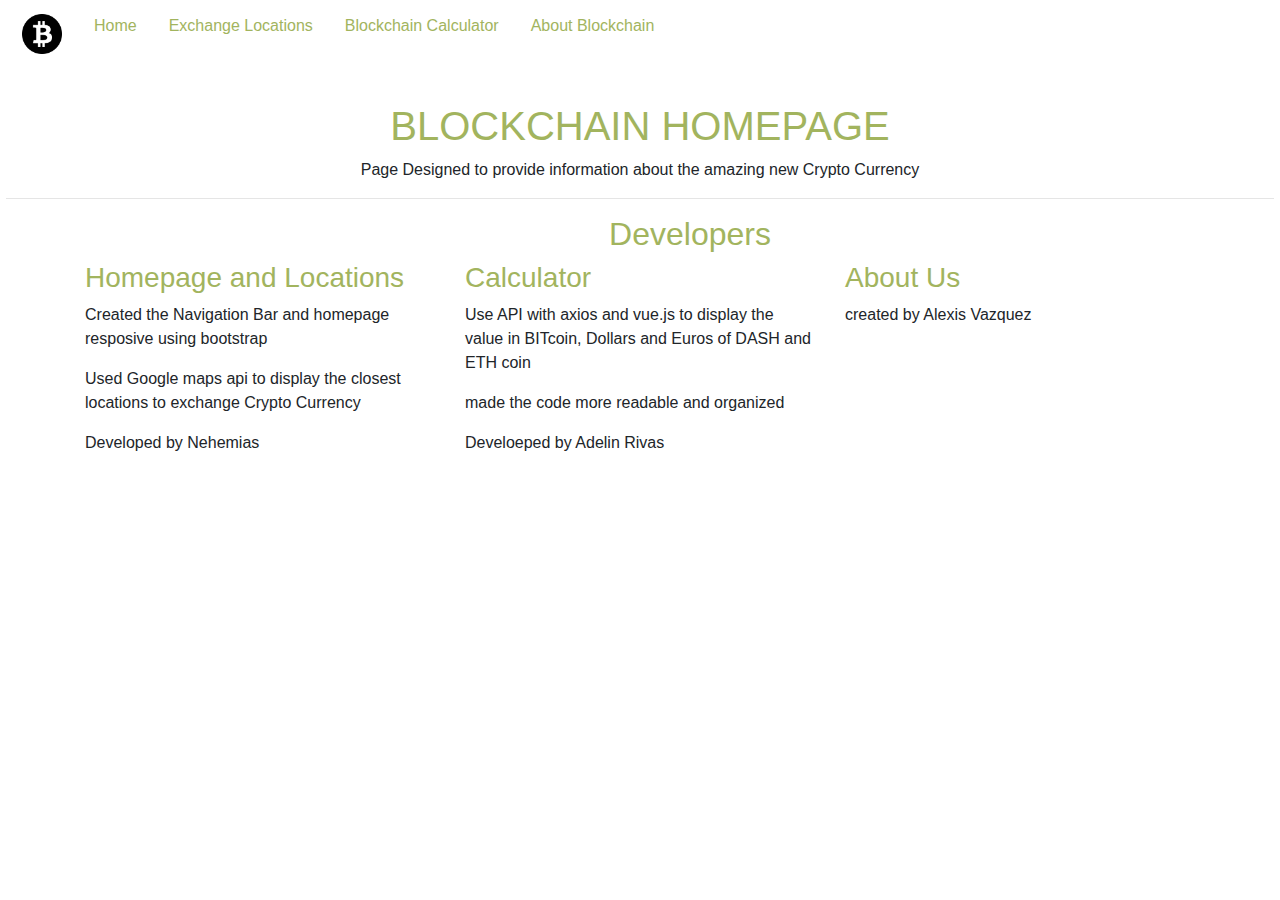
<file: index.html>
<!DOCTYPE html>
<html lang="en">
<head>
  <title>Home</title>
  <meta charset="utf-8">
  <meta name="viewport" content="width=device-width, initial-scale=1">
  <link rel="stylesheet" type="text/css" href="./css/style.css">
  <script src="./js/locations.js"></script>
  <link rel="stylesheet" href="https://maxcdn.bootstrapcdn.com/bootstrap/4.1.3/css/bootstrap.min.css">

  <script src="https://ajax.googleapis.com/ajax/libs/jquery/3.3.1/jquery.min.js"></script>
  <script src="https://cdnjs.cloudflare.com/ajax/libs/popper.js/1.14.3/umd/popper.min.js"></script>
  <script src="https://maxcdn.bootstrapcdn.com/bootstrap/4.1.3/js/bootstrap.min.js"></script>
</head>
<body>

  <!-- Navigation Bar -->
  <div>
    <ul class="nav">
      <li class="nav-item">
        <a class="nav-link active" href="index.html"><img class="icons" src="./images/bitcoin-icon.png" alt="chef icons",height="40" width="40"></a>
      </li>
      <li class="nav-item">
      <a class="nav-link" href="index.html">Home</a>
    </li>
    <li class="nav-item">
      <a class="nav-link" href="locations.html">Exchange Locations</a>
    </li>
    <li class="nav-item">
      <a class="nav-link" href="calculator.html">Blockchain Calculator</a>
    </li>
    <li class="nav-item">
      <a class="nav-link" href="AboutBlockchain.html">About Blockchain</a>
    </li>
    </ul>
  </div>
  <!----------------->

  <div class="text-after-nav">

    <div class="text-center">
        <h1 style="color:rgb(162, 180, 94)">BLOCKCHAIN HOMEPAGE</h1>
        <p>Page Designed to provide information about the amazing new Crypto Currency</p>
    </div>
<hr>
<div class="text-center" style="margin-left:100px"><h2 style="color:rgb(162, 180, 94)"> Developers</h2> </div>

<div class="container">
  <div class="row">
    <div class="col-sm-4">
    <h3 style="color:rgb(162, 180, 94)">Homepage and Locations</h3>
      <p  >Created the Navigation Bar and homepage resposive using bootstrap</p>
      <p  >Used Google maps api to display the closest locations to exchange Crypto Currency
      </p>
      <p  >Developed by Nehemias</p>
    </div>
    <div class="col-sm-4">
      <h3 style="color:rgb(162, 180, 94)">Calculator</h3>
      <p  >Use API with axios and  vue.js to display the value in BITcoin, Dollars and  Euros of DASH and ETH coin </p>
      <p  > made the code more readable and organized </p>
      <p  >Develoeped by Adelin Rivas</p>
    </div>
    <div class="col-sm-4">
      <h3 style="color:rgb(162, 180, 94)">About Us</h3>
      <p  >created by Alexis Vazquez </p>
    </div>
  </div>
</div>

</div>

</body>
</html>
</file>
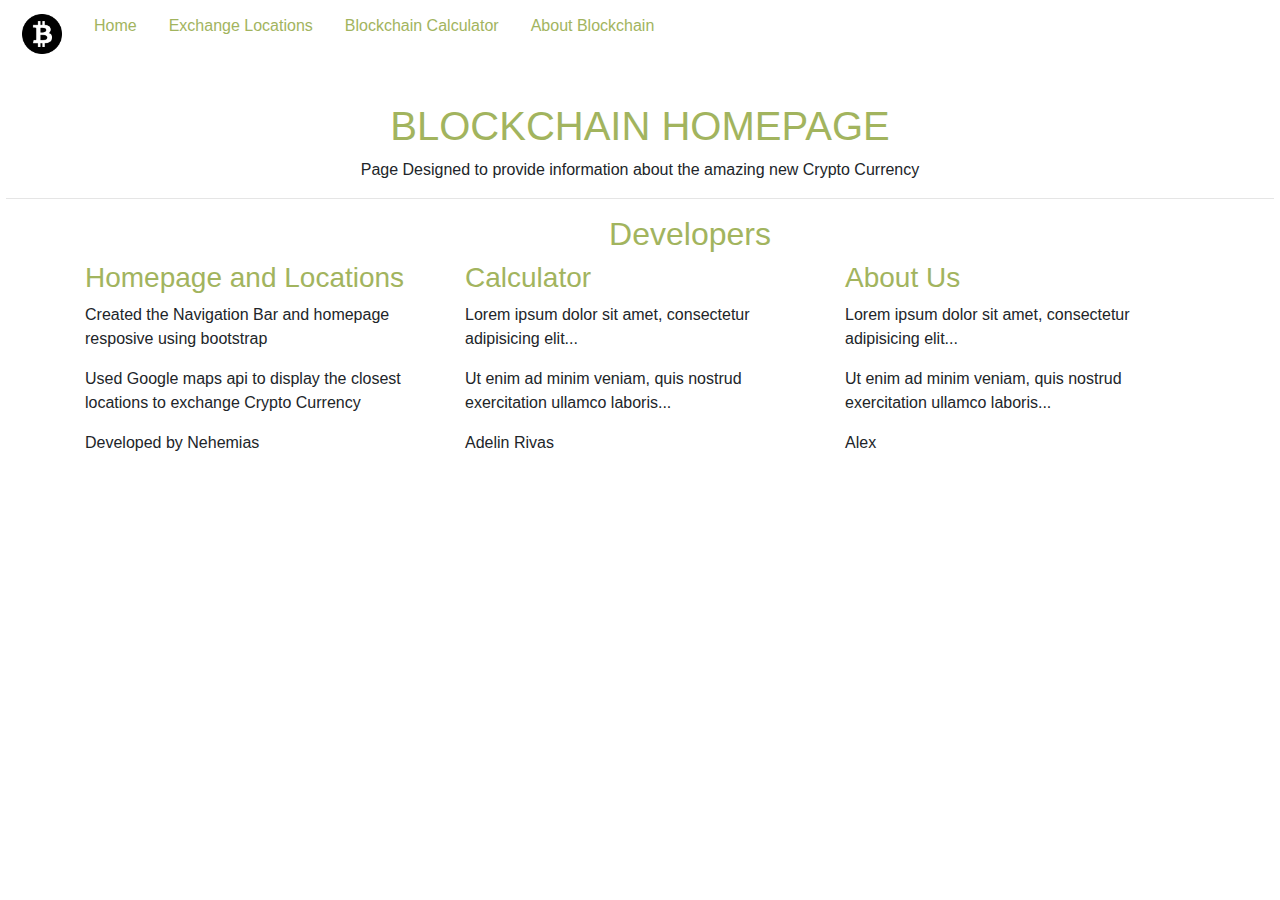
<file: Updated-Blockchain-Webpage-Adelin2/index.html>
<!DOCTYPE html>
<html lang="en">
<head>
  <title>Home</title>
  <meta charset="utf-8">
  <meta name="viewport" content="width=device-width, initial-scale=1">
  <link rel="stylesheet" type="text/css" href="./css/style.css">
  <script src="./js/locations.js"></script>
  <link rel="stylesheet" href="https://maxcdn.bootstrapcdn.com/bootstrap/4.1.3/css/bootstrap.min.css">

  <script src="https://ajax.googleapis.com/ajax/libs/jquery/3.3.1/jquery.min.js"></script>
  <script src="https://cdnjs.cloudflare.com/ajax/libs/popper.js/1.14.3/umd/popper.min.js"></script>
  <script src="https://maxcdn.bootstrapcdn.com/bootstrap/4.1.3/js/bootstrap.min.js"></script>
</head>
<body>

  <!-- Navigation Bar -->
  <div>
    <ul class="nav">
      <li class="nav-item">
        <a class="nav-link active" href="index.html"><img class="icons" src="./images/bitcoin-icon.png" alt="chef icons",height="40" width="40"></a>
      </li>
      <li class="nav-item">
      <a class="nav-link" href="index.html">Home</a>
    </li>
    <li class="nav-item">
      <a class="nav-link" href="locations.html">Exchange Locations</a>
    </li>
    <li class="nav-item">
      <a class="nav-link" href="calculator.html">Blockchain Calculator</a>
    </li>
    <li class="nav-item">
      <a class="nav-link" href="AboutBlockchain.html">About Blockchain</a>
    </li>
    </ul>
  </div>
  <!----------------->

  <div class="text-after-nav">

    <div class="text-center">
        <h1 style="color:rgb(162, 180, 94)">BLOCKCHAIN HOMEPAGE</h1>
        <p>Page Designed to provide information about the amazing new Crypto Currency</p>
    </div>
<hr>
<div class="text-center" style="margin-left:100px"><h2 style="color:rgb(162, 180, 94)"> Developers</h2> </div>

<div class="container">
  <div class="row">
    <div class="col-sm-4">
    <h3 style="color:rgb(162, 180, 94)">Homepage and Locations</h3>
      <p  >Created the Navigation Bar and homepage resposive using bootstrap</p>
      <p  >Used Google maps api to display the closest locations to exchange Crypto Currency
      </p>
      <p  >Developed by Nehemias</p>
    </div>
    <div class="col-sm-4">
      <h3 style="color:rgb(162, 180, 94)">Calculator</h3>
      <p  >Lorem ipsum dolor sit amet, consectetur adipisicing elit...</p>
      <p  >Ut enim ad minim veniam, quis nostrud exercitation ullamco laboris...</p>
      <p  >Adelin Rivas</p>
    </div>
    <div class="col-sm-4">
      <h3 style="color:rgb(162, 180, 94)">About Us</h3>
      <p  >Lorem ipsum dolor sit amet, consectetur adipisicing elit...</p>
      <p  >Ut enim ad minim veniam, quis nostrud exercitation ullamco laboris...</p>
      <p  >Alex</p>
    </div>
  </div>
</div>

</div>

</body>
</html>
</file>
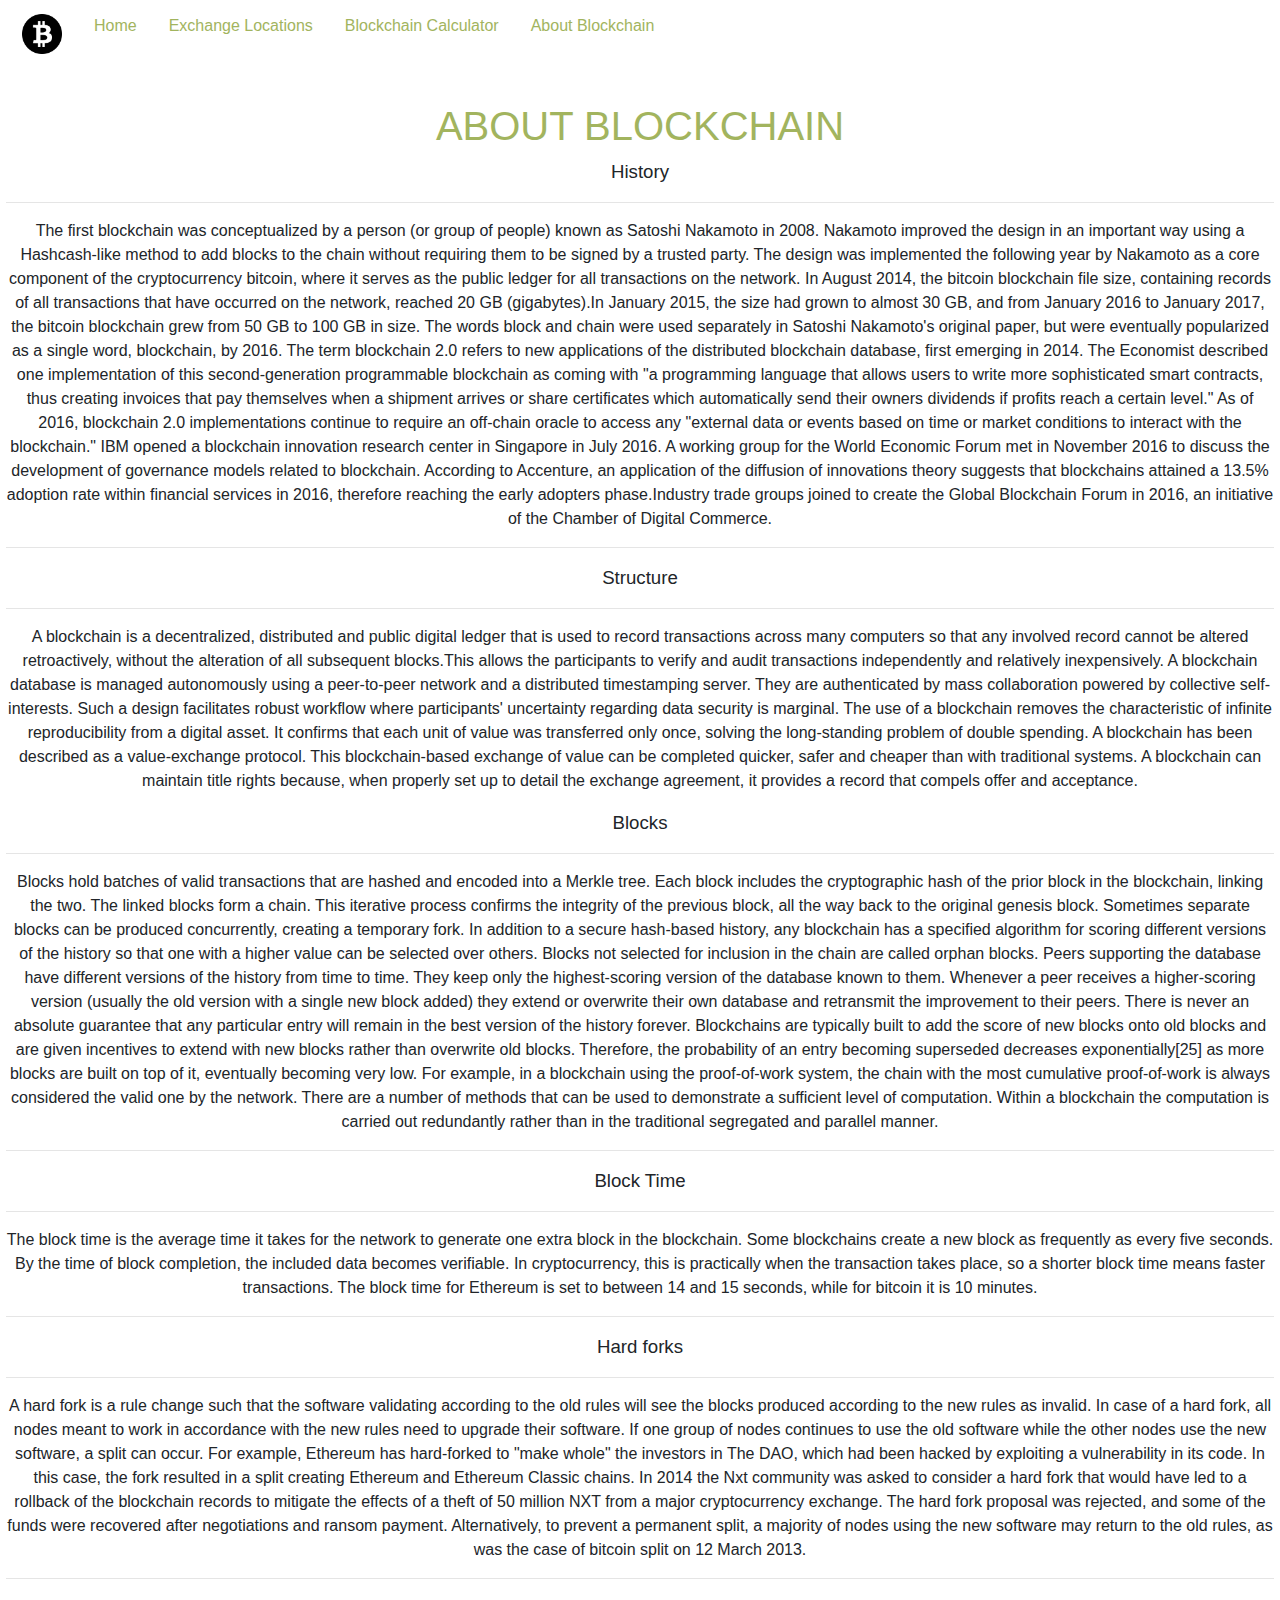
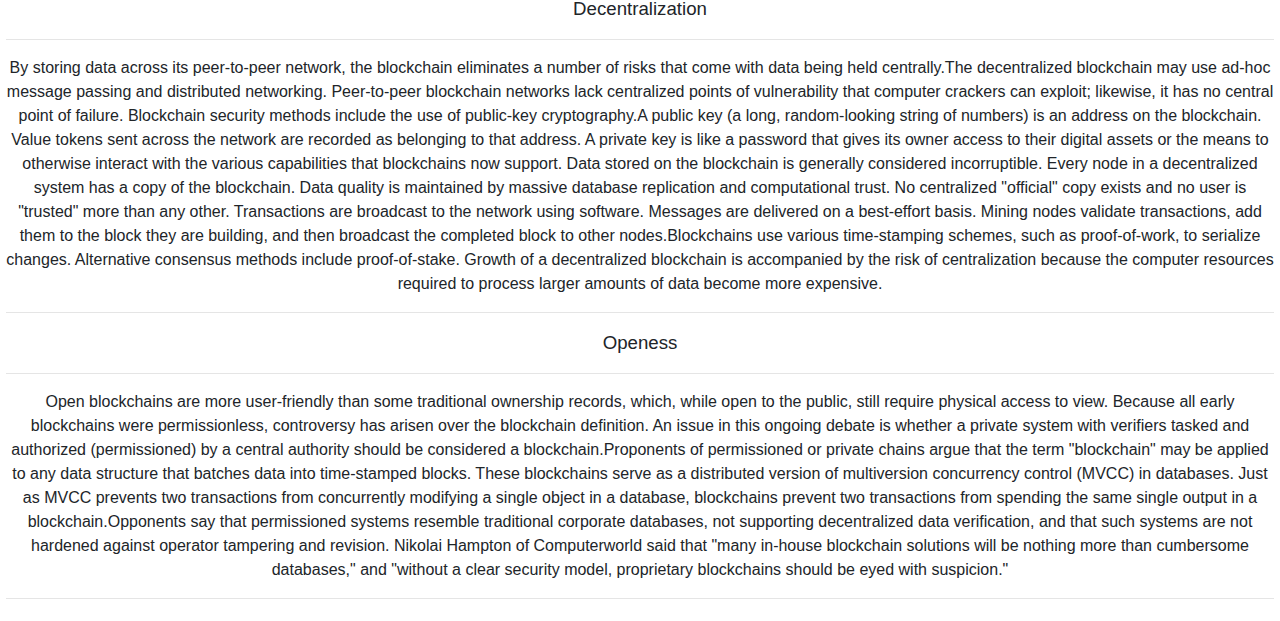
<file: AboutBlockchain.html>
<!DOCTYPE html>
<html lang="en">

<head>
    <title>Home</title>
    <meta charset="utf-8">
    <meta name="viewport" content="width=device-width, initial-scale=1">
    <link rel="stylesheet" type="text/css" href="./css/style.css">
    <script src="./js/locations.js"></script>
    <link rel="stylesheet" href="https://maxcdn.bootstrapcdn.com/bootstrap/4.1.3/css/bootstrap.min.css">

    <script src="https://ajax.googleapis.com/ajax/libs/jquery/3.3.1/jquery.min.js"></script>
    <script src="https://cdnjs.cloudflare.com/ajax/libs/popper.js/1.14.3/umd/popper.min.js"></script>
    <script src="https://maxcdn.bootstrapcdn.com/bootstrap/4.1.3/js/bootstrap.min.js"></script>
</head>

<body>
      <!-- Navigation Bar -->
      <div>
        <ul class="nav">
          <li class="nav-item">
            <a class="nav-link active" href="index.html"><img class="icons" src="./images/bitcoin-icon.png" alt="chef icons",height="40" width="40"></a>
          </li>
          <li class="nav-item">
          <a class="nav-link" href="index.html">Home</a>
        </li>
        <li class="nav-item">
          <a class="nav-link" href="locations.html">Exchange Locations</a>
        </li>
        <li class="nav-item">
          <a class="nav-link" href="calculator.html">Blockchain Calculator</a>
        </li>
        <li class="nav-item">
          <a class="nav-link" href="AboutBlockchain.html">About Blockchain</a>
        </li>
        </ul>
      </div>
      <!----------------->

    <div class="text-after-nav text-center">
        <h1 style="color:rgb(162, 180, 94)">ABOUT BLOCKCHAIN</h1>
        <p style="font-size: 14pt">History</p>
        <hr>

        <p  >The first blockchain was conceptualized by a person (or group of people) known as
            Satoshi Nakamoto in 2008. Nakamoto improved the design in an important way using a Hashcash-like method to
            add blocks to the chain without requiring them to be signed by a trusted party. The design was implemented
            the following year by Nakamoto as a core component of the cryptocurrency bitcoin, where it serves as the
            public ledger for all transactions on the network. In August 2014, the bitcoin blockchain file size,
            containing records of all transactions that have occurred on the network, reached 20 GB (gigabytes).In
            January 2015, the size had grown to almost 30 GB, and from January 2016 to January 2017, the bitcoin
            blockchain grew from 50 GB to 100 GB in size. The words block and chain were used separately in Satoshi
            Nakamoto's original paper, but were eventually popularized as a single word, blockchain, by 2016. The term
            blockchain 2.0 refers to new applications of the distributed blockchain database, first emerging in 2014.
            The Economist described one implementation of this second-generation programmable blockchain as coming with
            "a programming language that allows users to write more sophisticated smart contracts, thus creating
            invoices that pay themselves when a shipment arrives or share certificates which automatically send their
            owners dividends if profits reach a certain level." As of 2016, blockchain 2.0 implementations continue to
            require an off-chain oracle to access any "external data or events based on time or market conditions to
            interact with the blockchain." IBM opened a blockchain innovation research center in Singapore in July
            2016. A working group for the World Economic Forum met in November 2016 to discuss the development of
            governance models related to blockchain. According to Accenture, an application of the diffusion of
            innovations theory suggests that blockchains attained a 13.5% adoption rate within financial services in
            2016, therefore reaching the early adopters phase.Industry trade groups joined to create the Global
            Blockchain Forum in 2016, an initiative of the Chamber of Digital Commerce.</p>

        <hr>

        <p style="font-size: 14pt">Structure</p>
        <hr>

        <p  > A blockchain is a decentralized, distributed and public digital ledger that is
            used to record transactions across many computers so that any involved record cannot be altered
            retroactively, without the alteration of all subsequent blocks.This allows the participants to verify and
            audit transactions independently and relatively inexpensively. A blockchain database is managed
            autonomously using a peer-to-peer network and a distributed timestamping server. They are authenticated by
            mass collaboration powered by collective self-interests. Such a design facilitates robust workflow where
            participants' uncertainty regarding data security is marginal. The use of a blockchain removes the
            characteristic of infinite reproducibility from a digital asset. It confirms that each unit of value was
            transferred only once, solving the long-standing problem of double spending. A blockchain has been
            described as a value-exchange protocol. This blockchain-based exchange of value can be completed quicker,
            safer and cheaper than with traditional systems. A blockchain can maintain title rights because, when
            properly set up to detail the exchange agreement, it provides a record that compels offer and acceptance.</p>

        <p style="font-size: 14pt">Blocks</p>
        <hr>

        <p  > Blocks hold batches of valid transactions that are hashed and encoded into a
            Merkle tree. Each block includes the cryptographic hash of the prior block in the blockchain, linking the
            two. The linked blocks form a chain. This iterative process confirms the integrity of the previous block,
            all the way back to the original genesis block.
            Sometimes separate blocks can be produced concurrently, creating a temporary fork. In addition to a secure
            hash-based history, any blockchain has a specified algorithm for scoring different versions of the history
            so that one with a higher value can be selected over others. Blocks not selected for inclusion in the chain
            are called orphan blocks. Peers supporting the database have different versions of the history from time to
            time. They keep only the highest-scoring version of the database known to them. Whenever a peer receives a
            higher-scoring version (usually the old version with a single new block added) they extend or overwrite
            their own database and retransmit the improvement to their peers. There is never an absolute guarantee that
            any particular entry will remain in the best version of the history forever. Blockchains are typically
            built to add the score of new blocks onto old blocks and are given incentives to extend with new blocks
            rather than overwrite old blocks. Therefore, the probability of an entry becoming superseded decreases
            exponentially[25] as more blocks are built on top of it, eventually becoming very low. For example, in a
            blockchain using the proof-of-work system, the chain with the most cumulative proof-of-work is always
            considered the valid one by the network. There are a number of methods that can be used to demonstrate a
            sufficient level of computation. Within a blockchain the computation is carried out redundantly rather than
            in the traditional segregated and parallel manner.</p>
        <hr>
        <p style="font-size: 14pt">Block Time</p>
        <hr>

        <p  >The block time is the average time it takes for the network to generate one extra
            block in the blockchain. Some blockchains create a new block as frequently as every five seconds. By the
            time of block completion, the included data becomes verifiable. In cryptocurrency, this is practically when
            the transaction takes place, so a shorter block time means faster transactions. The block time for Ethereum
            is set to between 14 and 15 seconds, while for bitcoin it is 10 minutes.</p>
        <hr>
        <p style="font-size: 14pt">Hard forks</p>
        <hr>

        <p  >A hard fork is a rule change such that the software validating according to the old
            rules will see the blocks produced according to the new rules as invalid. In case of a hard fork, all nodes
            meant to work in accordance with the new rules need to upgrade their software. If one group of nodes
            continues to use the old software while the other nodes use the new software, a split can occur. For
            example, Ethereum has hard-forked to "make whole" the investors in The DAO, which had been hacked by
            exploiting a vulnerability in its code. In this case, the fork resulted in a split creating Ethereum and
            Ethereum Classic chains. In 2014 the Nxt community was asked to consider a hard fork that would have led to
            a rollback of the blockchain records to mitigate the effects of a theft of 50 million NXT from a major
            cryptocurrency exchange. The hard fork proposal was rejected, and some of the funds were recovered after
            negotiations and ransom payment.

            Alternatively, to prevent a permanent split, a majority of nodes using the new software may return to the
            old rules, as was the case of bitcoin split on 12 March 2013.</p>
        <hr>
        <p style="font-size: 14pt">Decentralization</p>
        <hr>

        <p  >By storing data across its peer-to-peer network, the blockchain eliminates a number
            of risks that come with data being held centrally.The decentralized blockchain may use ad-hoc message
            passing and distributed networking.

            Peer-to-peer blockchain networks lack centralized points of vulnerability that computer crackers can
            exploit; likewise, it has no central point of failure. Blockchain security methods include the use of
            public-key cryptography.A public key (a long, random-looking string of numbers) is an address on the
            blockchain. Value tokens sent across the network are recorded as belonging to that address. A private key
            is like a password that gives its owner access to their digital assets or the means to otherwise interact
            with the various capabilities that blockchains now support. Data stored on the blockchain is generally
            considered incorruptible.

            Every node in a decentralized system has a copy of the blockchain. Data quality is maintained by massive
            database replication and computational trust. No centralized "official" copy exists and no user is
            "trusted" more than any other. Transactions are broadcast to the network using software. Messages are
            delivered on a best-effort basis. Mining nodes validate transactions, add them to the block they are
            building, and then broadcast the completed block to other nodes.Blockchains use various time-stamping
            schemes, such as proof-of-work, to serialize changes. Alternative consensus methods include proof-of-stake.
            Growth of a decentralized blockchain is accompanied by the risk of centralization because the computer
            resources required to process larger amounts of data become more expensive.</p>
        <hr>
        <p style="font-size: 14pt">Openess</p>
        <hr>

        <p  >Open blockchains are more user-friendly than some traditional ownership records,
            which, while open to the public, still require physical access to view. Because all early blockchains were
            permissionless, controversy has arisen over the blockchain definition. An issue in this ongoing debate is
            whether a private system with verifiers tasked and authorized (permissioned) by a central authority should
            be considered a blockchain.Proponents of permissioned or private chains argue that the term "blockchain"
            may be applied to any data structure that batches data into time-stamped blocks. These blockchains serve as
            a distributed version of multiversion concurrency control (MVCC) in databases. Just as MVCC prevents two
            transactions from concurrently modifying a single object in a database, blockchains prevent two
            transactions from spending the same single output in a blockchain.Opponents say that permissioned systems
            resemble traditional corporate databases, not supporting decentralized data verification, and that such
            systems are not hardened against operator tampering and revision. Nikolai Hampton of Computerworld said
            that "many in-house blockchain solutions will be nothing more than cumbersome databases," and "without a
            clear security model, proprietary blockchains should be eyed with suspicion."</p>
        <hr>

    </div>



</body>

</html>
</file>
<file: css/style.css>
*{
    margin:0;
    padding:0;
}

html, body{
  margin: 2px;
  padding: 2px;
}

.navbar-style
{
    box-shadow: 0 5px 10px #efefef;

}
.logo{
height: 100px;
padding: 2px 10px;

}
.map{

    height: 500px;
}
#map {
    height: 1000px;
}

.nav-link{
  color: rgb(162, 180, 94) !important;
}

.text-after-nav{
  margin-top: 40px;
}
</file>
<file: Updated-Blockchain-Webpage-Adelin2/css/style.css>
*{
    margin:0;
    padding:0;
}

html, body{
  margin: 2px;
  padding: 2px;
}

.navbar-style
{
    box-shadow: 0 5px 10px #efefef;

}
.logo{
height: 100px;
padding: 2px 10px;

}
.map{

    height: 500px;
}
#map {
    height: 1000px;
}

.nav-link{
  color: rgb(162, 180, 94) !important;
}

.text-after-nav{
  margin-top: 40px;
}
</file>
